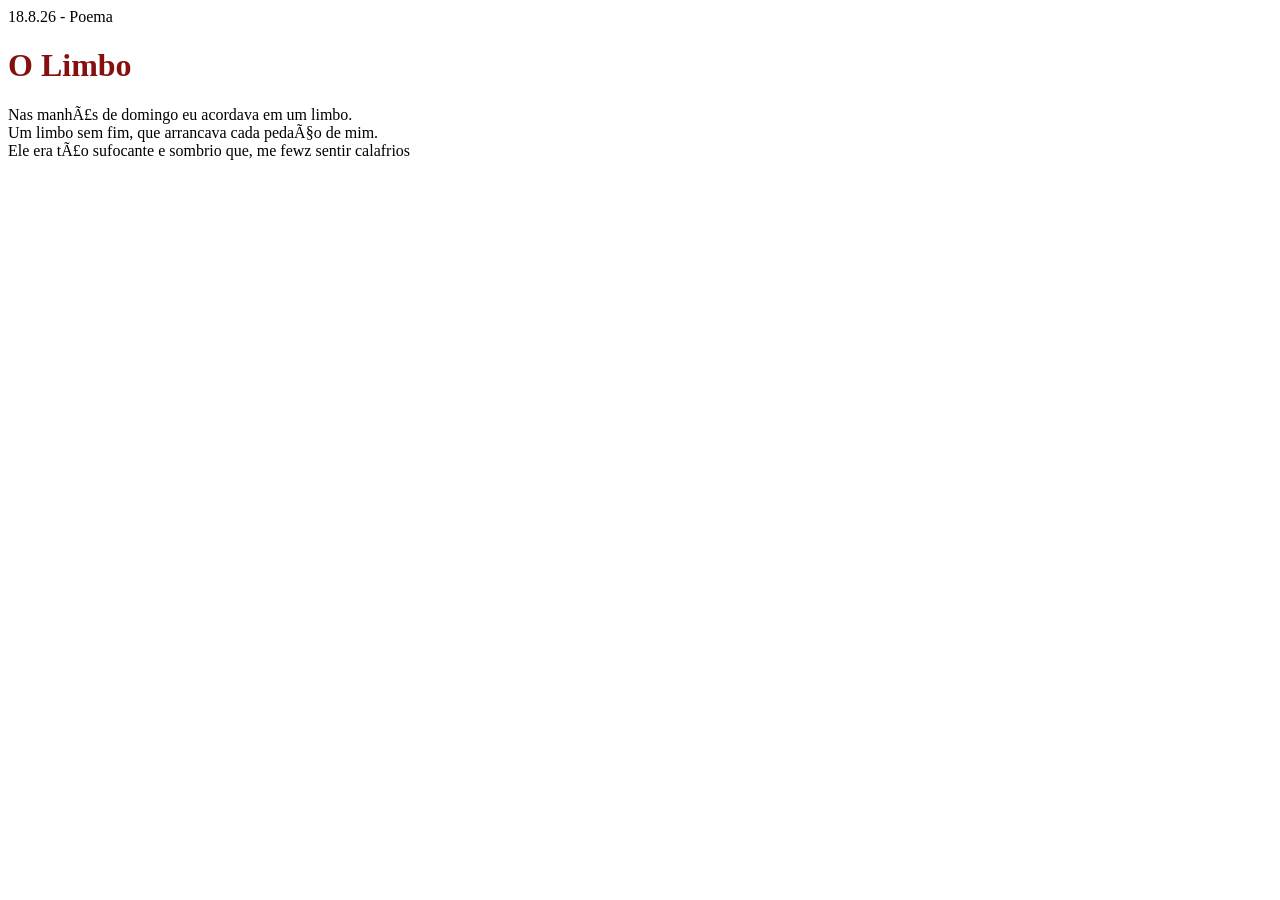
<file: index01.HTML>
<!DOCTYPE html>
<html lang='br'>
    <head>
        <meta charset="UFT-8"
        <title> 18.8.26 - Poema</title>
        <link rel='stylesheet' href='css/main.css'>
    </head>
    <body>
 
        <h1>O Limbo</h1>
       
<p>Nas manhãs de domingo eu acordava em um limbo.<br>Um limbo sem fim, que arrancava cada pedaço de mim.
        <br>Ele era tão sufocante e sombrio que, me fewz sentir calafrios  </p>
    </body>
</html>
</file>
<file: css/main.css>
h1{
    color:rgb(134, 16, 16);
}
</file>
